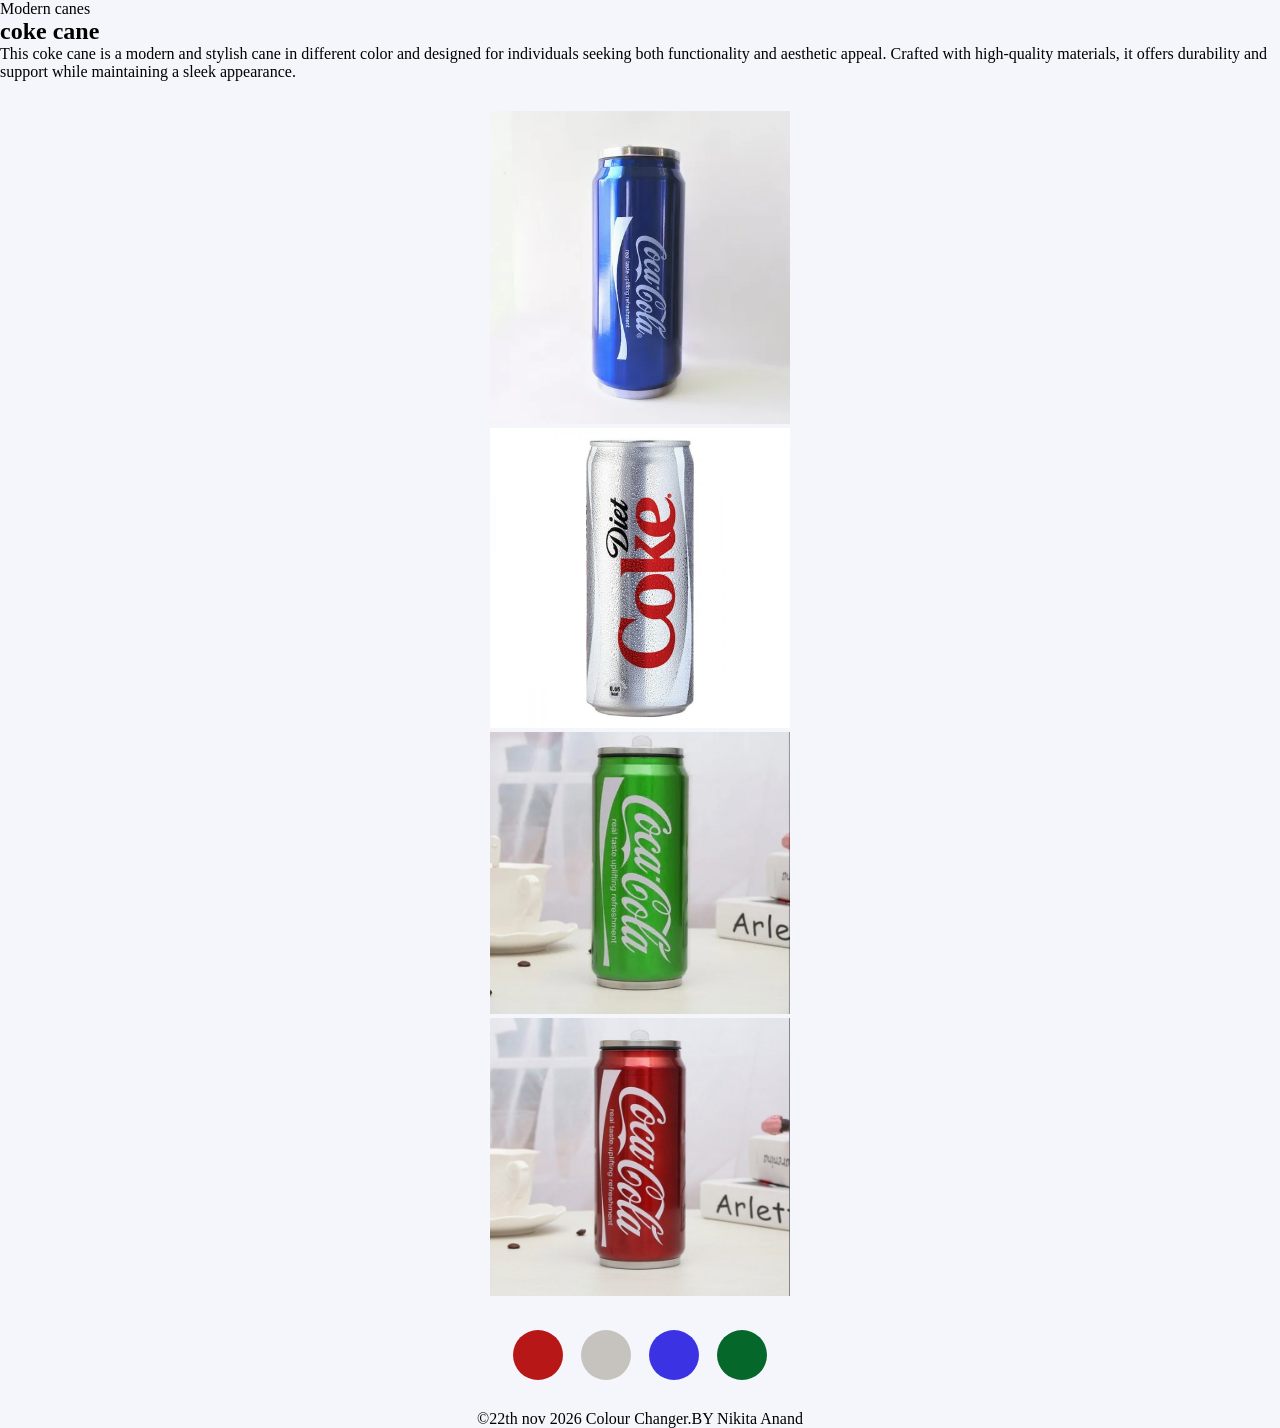
<file: index1.html>
<!DOCTYPE html>
<html lang="en">
<head>
    <meta charset="UTF-8">
    <meta name="viewport" content="width=device-width, initial-scale=1.0">
    <title>colorful cane page</title>
    <link rel="stylesheet" href="style1..css">
</head>
<body>
    <section>
    <div class="section-fluid-main">

        <div class="section">

            <div class="info-wrap mob-margin">
                <p >Modern canes</p>
                <h2>coke cane</h2>
                    <div class="section-fluid desc-sec accor-1">
                        <p>
                            This coke cane is a modern and stylish cane in different color and designed 
                            for individuals seeking both functionality and aesthetic appeal. 
                            Crafted with high-quality materials, it offers durability and support while
                             maintaining a sleek appearance.
                        </p>
        </div>
     </section> 
<section>
<div class="img-wrap coke-1">
    <img src="cokeb.webp" alt="Coca Cola" length="300" width="300">
</div>

<div class="img-wrap coke-2">
    <img src="cokeG.jpg" alt="Coke Bottle" length="300" width="300">
</div>

<div class="img-wrap coke-3">
    <img src="cokeG.webp" alt="Coke Can" length="300" width="300">
</div>

<div class="img-wrap coke-4">
    <img src="cokeR.jpg" alt="Coca Cola" length="300" width="300">
</div>
    </div>
 </section>
 <section>
    <div class="buttons">
    <button class="color-btn red" data-color="#b81717" aria-label="Red"></button>
    <button class="color-btn Gray" data-color="#c6c2be" aria-label="Grey"></button>
    <button class="color-btn Blue" data-color="#3b32e4" aria-label="BLUE"></button>
    <button class="color-btn green" data-color="#0d8d3c" aria-label="Green"></button>
    </div>
</section>
<footer>
  <p>&copy;22th nov 2026 Colour Changer.BY Nikita Anand</p>
</footer>
    <script src="script1.js"></script>
</body>
</html>
</file>
<file: style1..css>
* {
    margin: 0;
    padding: 0;
    box-sizing: border-box;
   }

    body {
      min-height: 100wh;
      display: flex;
      flex-direction: column;
      align-items: center;
      justify-content: center;
      gap: 30px;
      background: #f4f6fb;  
    }

  .object {
      width: 220px;
      height: 250px;
      background-color: white;
      border-radius: 30px;
      border: 4px solid black;
    }
    .buttons {
      display: flex;
      gap: 18px;
      flex-wrap: wrap;
      justify-content: center;
    }

    .color-btn {
      width: 50px;
      height: 50px;
      border: none;
      border-radius: 50%;
      cursor: pointer;
    }

.color-btn:hover {
    transform: scale(1.15);
}

    .red {
      background: #b81717;
    }

    .Gray {
      background: #c6c2be;
    }

    .Blue {
      background: #3b32e4;
    }

    .green {
      background: #056729;
    }
</file>
